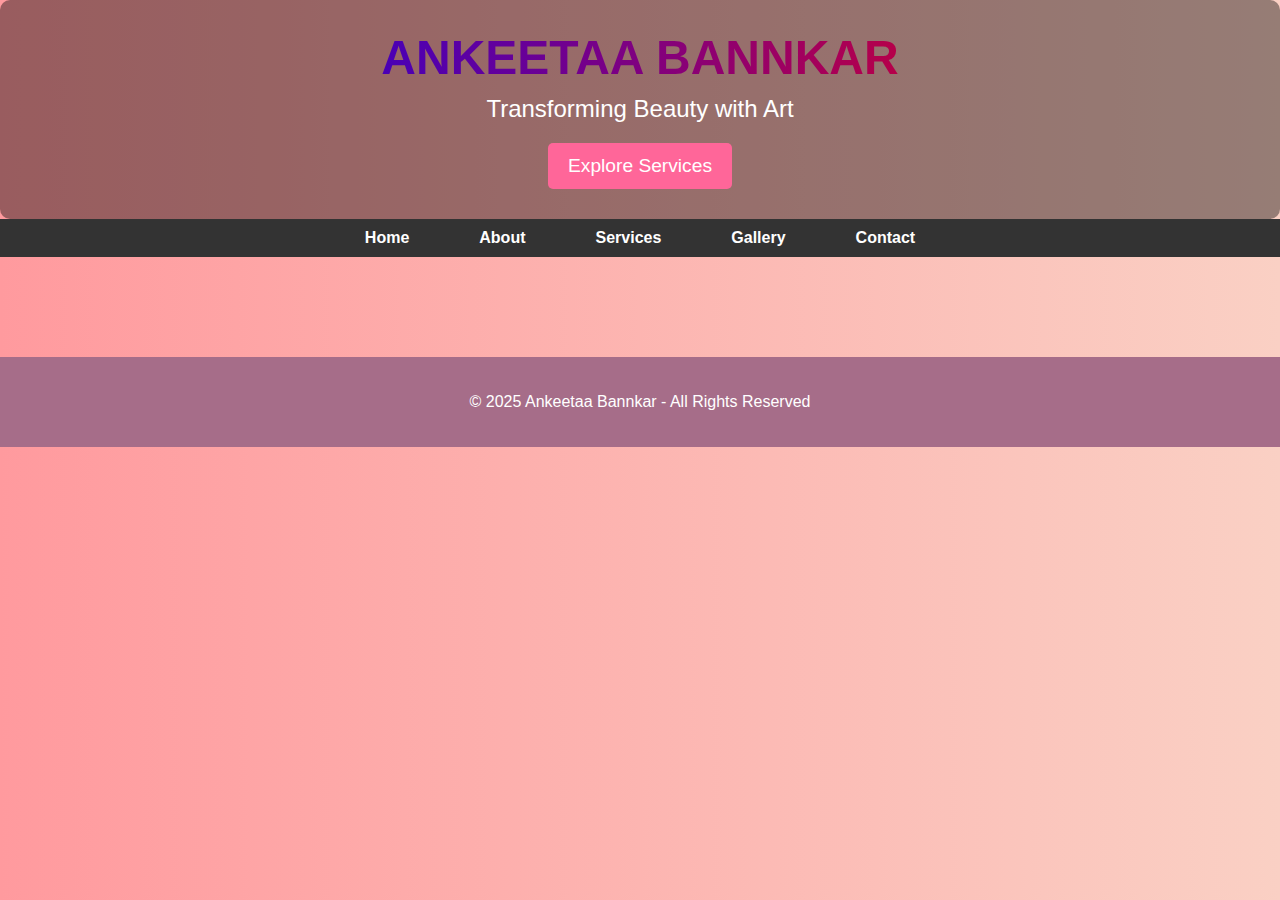
<file: index.html>
<!DOCTYPE html>
<html lang="en">
<head>
    <meta charset="UTF-8">
    <meta name="viewport" content="width=device-width, initial-scale=1.0">
    <title>Ankeetaa Bannkar - Makeup Artist</title>
    <link rel="stylesheet" href="styles.css">
</head>
        <div class="hero-overlay">
            <h1>Ankeetaa Bannkar</h1>
            <p>Transforming Beauty with Art</p>
            <a href="services.html" class="btn">Explore Services</a>
        </div>
    </header>

    <nav class="navbar">
        <ul>
            <li><a href="index.html">Home</a></li>
            <li><a href="about.html">About</a></li>
            <li><a href="services.html">Services</a></li>
            <li><a href="gallery.html">Gallery</a></li>
            <li><a href="contact.html">Contact</a></li>
        </ul>
    </nav>

 <!-- Gallery Section -->
 <section class="gallery">
    <h2></h2>
    <div class="gallery-slider">
        <div class="slide active">
            <img src="img1.jpg" alt="Makeup Image">
        </div>
        <div class="slide">
            <img src="img2.jpg" alt="Makeup Image">
        </div>
        <div class="slide">
            <img src="img3.jpg" alt="Makeup Image">
        </div>
        <div class="slide">
            <img src="img4.jpg" alt="Makeup Image">
        </div>
    </div>
</section>

    <footer>
        <p>&copy; 2025 Ankeetaa Bannkar - All Rights Reserved</p>
    </footer>

</body>
</html>
</file>
<file: styles.css>
/* General Styles */
body {
    font-family: 'Poppins', sans-serif;
    margin: 0;
    padding: 0;
    background: linear-gradient(to right, #ff9a9e, #fad0c4);
}

/* Header Styles */
header {
    background: linear-gradient(135deg, #a66d89, #880e37);
    padding: 20px;
    color: white;
    text-align: center;
}

header h1 a {
    color: rgb(255, 33, 33);
    text-decoration: none;
    font-size: 28px;
    font-weight: bold;
}

header p {
    font-size: 16px;
    font-style: italic;
}

/* Navigation Styles */
.navbar ul {
    list-style: none;
    padding: 0;
    background: #333;
    margin: 0;
    display: flex;
    justify-content: center;
}

.navbar ul li {
    display: inline;
    margin: 0 20px;
}

.navbar ul li a {
    text-decoration: none;
    color: white;
    font-weight: bold;
    padding: 10px 15px;
    display: inline-block;
    transition: 0.3s;
}

.navbar ul li a:hover {
    background: #ff6699;
    border-radius: 5px;
}

/* Services Page */
.services-container {
    max-width: 900px;
    margin: 40px auto;
    padding: 30px;
    background: white;
    border-radius: 10px;
    box-shadow: 0px 4px 10px rgba(0, 0, 0, 0.1);
}

.services-container h2 {
    font-size: 28px;
    color: #a66d89;
    margin-bottom: 20px;
}

.services-list {
    list-style: none;
    padding: 0;
}

.services-list li {
    background: #fff;
    margin: 15px 0;
    padding: 15px;
    border-radius: 8px;
    box-shadow: 0px 2px 5px rgba(0, 0, 0, 0.1);
    font-size: 18px;
    font-weight: bold;
    transition: transform 0.3s ease-in-out;
}

.services-list li a {
    text-decoration: none;
    color: #333;
}

.services-list li:hover {
    transform: translateY(-5px);
    background-color: #ffe6ea;
}

/* Package Page Styles */
.package-container {
    max-width: 800px;
    margin: 40px auto;
    padding: 30px;
    background: white;
    border-radius: 12px;
    box-shadow: 0px 5px 15px rgba(0, 0, 0, 0.1);
    text-align: center;
}

.package-container h2 {
    font-size: 30px;
    color: #a66d89;
    margin-bottom: 20px;
    font-weight: bold;
}

.package-container img {
    width: 100%;
    max-height: fit-content;
    object-fit: cover;
    border-radius: 10px;
    box-shadow: 0px 4px 10px rgba(0, 0, 0, 0.2);
    transition: transform 0.3s ease-in-out;
}

.package-container img:hover {
    transform: scale(1.05);
}

.package-details {
    text-align: left;
    padding: 20px;
}

.package-details ul {
    list-style: none;
    padding: 0;
}

.package-details ul li {
    font-size: 18px;
    margin: 10px 0;
    padding: 10px;
    background: #ffe6ea;
    border-radius: 8px;
    box-shadow: 0px 2px 5px rgba(0, 0, 0, 0.1);
    transition: transform 0.3s ease-in-out;
}

.package-details ul li:hover {
    transform: translateX(10px);
    background-color: #ffccd6;
}

/* Book Now Button */
.book-now {
    display: inline-block;
    background: #ff6699;
    color: white;
    font-size: 18px;
    font-weight: bold;
    padding: 12px 20px;
    margin-top: 20px;
    border-radius: 8px;
    text-decoration: none;
    transition: 0.3s;
}

.book-now:hover {
    background: #a66d89;
    transform: scale(1.1);
}

/* Responsive Design */
@media (max-width: 768px) {
    .package-container {
        width: 90%;
        padding: 20px;
    }

    .package-container img {
        max-height: 300px;
    }
}


/* Gallery Section */
.gallery {
    text-align: center;
    margin: 50px 0;
}

/* Slideshow Container */
.gallery-slider {
    position: relative;
    max-width: 500px;
    /* Adjust size as needed */
    height: 800 px;
    /* Ensure proper height */
    margin: auto;
    overflow: hidden;
}

/* Slide Styling */
.slide {
    position: absolute;
    width: 100%;
    height: 100%;
    opacity: 0;
    transition: opacity 1.5s ease-in-out;
    /* Smooth dissolve effect */
}

/* Ensure Images Fill Container */
.slide img {
    width: 100%;
    height: 100%;
    object-fit: cover;
    border-radius: 10px;
    box-shadow: 0px 4px 8px rgba(0, 0, 0, 0.2);
}

/* Show Active Slide */
.slide.active {
    opacity: 1;
}



/* Contact Section */
.contact-section {
    display: flex;
    justify-content: center;
    align-items: center;
    height: 100vh;
}

.contact-form-container {
    background: rgba(255, 255, 255, 0.1);
    padding: 40px;
    border-radius: 15px;
    backdrop-filter: blur(10px);
    box-shadow: 0px 4px 10px rgba(0, 0, 0, 0.2);
    text-align: center;
    width: 400px;
}

.contact-form-container h2 {
    color: #fff;
    font-size: 2rem;
}

.contact-form-container p {
    color: #fff;
    margin-bottom: 20px;
}

/* Form Styles */
.contact-form {
    display: flex;
    flex-direction: column;
}

.input-group {
    position: relative;
    margin: 15px 0;
}

.input-group input,
.input-group textarea {
    width: 100%;
    padding: 12px;
    border: none;
    border-radius: 5px;
    background: rgba(255, 255, 255, 0.2);
    color: white;
    font-size: 1rem;
    outline: none;
}

.input-group textarea {
    resize: none;
    height: 100px;
}

.input-group label {
    position: absolute;
    top: 50%;
    left: 12px;
    transform: translateY(-50%);
    color: rgba(255, 255, 255, 0.8);
    transition: all 0.3s ease;
}

.input-group input:focus+label,
.input-group textarea:focus+label,
.input-group input:valid+label,
.input-group textarea:valid+label {
    top: 5px;
    font-size: 0.9rem;
    color: #ff6699;
}

/* Button */
.contact-form button {
    background: #ff6699;
    color: white;
    padding: 12px;
    border: none;
    border-radius: 5px;
    font-size: 1.2rem;
    cursor: pointer;
    transition: 0.3s;
}

.contact-form button:hover {
    background: #d14775;
}

/* Social Media Links */
.social-links {
    margin-top: 20px;
}

.social-links a {
    font-size: 2rem;
    color: white;
    margin: 0 15px;
    transition: 0.3s;
    display: inline-block;
}

.social-links a:hover {
    color: #ff6699;
    transform: scale(1.2);
}

/* Map Section */
.map-container {
    text-align: center;
    padding: 50px 0;
}

.map-container h2 {
    font-size: 2rem;
    color: #ff6699;
    margin-bottom: 20px;
}

/* Footer */
footer {
    text-align: center;
    padding: 20px;
    background: #a66d89;
    color: white;
}


/* Responsive Design */
@media (max-width: 768px) {
    .navbar ul {
        flex-direction: column;
    }

    .gallery img {
        width: 180px;
    }

    .services-container {
        width: 90%;
        padding: 20px;
    }
}

/* About Me Page Styles */
.about-hero {
    background: url('about-banner.jpg') center/cover no-repeat;
    height: 60vh;
    display: flex;
    align-items: center;
    justify-content: center;
    text-align: center;
    color: white;
    font-size: 2rem;
    font-weight: bold;
    position: relative;
}

.about-hero::after {
    content: "";
    position: absolute;
    top: 0;
    left: 0;
    width: 100%;
    height: 100%;
    background: rgba(0, 0, 0, 0.5);
}

.about-content {
    z-index: 2;
    position: relative;
}

.about-content span {
    color: #ff6699;
}

.about-container {
    display: flex;
    justify-content: space-between;
    align-items: center;
    max-width: 1100px;
    margin: 50px auto;
    padding: 20px;
}

.about-text {
    width: 55%;
}

.about-text h2 {
    font-size: 2.2rem;
    color: #a66d89;
}

.about-text p {
    font-size: 1.1rem;
    line-height: 1.8;
    color: #444;
}

.about-image {
    width: 40%;
}

.about-image img {
    width: 100%;
    border-radius: 12px;
    box-shadow: 0px 5px 15px rgba(0, 0, 0, 0.1);
    transition: transform 0.3s ease-in-out;
}

.about-image img:hover {
    transform: scale(1.05);
}

/* Achievements Section */
.achievements {
    text-align: center;
    padding: 50px 0;
    background: #f9f9f9;
}

.achievements h2 {
    font-size: 2rem;
    color: #ff6699;
}

.achievements-grid {
    display: flex;
    justify-content: center;
    gap: 30px;
    margin-top: 20px;
}

.achievement-item {
    background: white;
    padding: 20px;
    border-radius: 10px;
    box-shadow: 0px 5px 15px rgba(0, 0, 0, 0.1);
    width: 250px;
}

.achievement-item h3 {
    color: #a66d89;
    font-size: 1.5rem;
}

/* Testimonials */
.testimonials {
    text-align: center;
    padding: 50px;
    background: white;
}

.testimonials h2 {
    color: #a66d89;
    font-size: 2rem;
}

.testimonial {
    max-width: 600px;
    margin: 20px auto;
    font-size: 1.2rem;
    font-style: italic;
    color: #444;
}

/* Call to Action */
.cta {
    text-align: center;
    padding: 50px;
    background: #ff6699;
    color: white;
}

.cta h2 {
    font-size: 2rem;
}

.cta p {
    font-size: 1.2rem;
}

.btn {
    display: inline-block;
    background: white;
    color: #ff6699;
    padding: 12px 20px;
    font-size: 18px;
    border-radius: 8px;
    text-decoration: none;
    margin-top: 10px;
    transition: 0.3s;
}

.btn:hover {
    background: #fff4f4;
}


/* Overlay to add a slight dark effect for better readability */
.hero-overlay {
    position: relative;
    text-align: center;
    color: #fff;
    /* White text */
    background: rgba(0, 0, 0, 0.4);
    /* Dark semi-transparent background */
    padding: 30px;
    border-radius: 10px;
    z-index: 1;
}

/* Heading and Button Styling */
.hero-overlay h1 {
    font-size: 3rem;
    margin: 0;
    text-transform: uppercase;
    font-weight: bold;
}

.hero-overlay p {
    font-size: 1.5rem;
    margin: 10px 0;
}

.btn {
    display: inline-block;
    background: #ff6699;
    color: white;
    padding: 12px 20px;
    border-radius: 5px;
    text-decoration: none;
    font-size: 1.2rem;
    margin-top: 10px;
    transition: background 0.3s ease;
}

.btn:hover {
    background: #cc527a;
}

/* RESPONSIVE ADJUSTMENTS */
@media (max-width: 768px) {
    .hero-overlay {
        padding: 20px;
    }

    .hero-overlay h1 {
        font-size: 2rem;
    }

    .hero-overlay p {
        font-size: 1.2rem;
    }

    .btn {
        font-size: 1rem;
        padding: 10px 16px;
    }
}

h1 {
    font-size: 100px;
    font-weight: 900;
    text-align: center;
    background: linear-gradient(to right, Blue, red);
    color: transparent;
    -webkit-background-clip: text;
}

/* Social Media Icons */
.social-links {
    display: flex;
    justify-content: center;
    gap: 20px;
    margin-top: 20px;
}

.social-links a {
    text-decoration: none;
    font-size: 24px;
    color: #333;
    transition: color 0.3s ease-in-out;
}

.social-links a:hover {
    color: #e91e63;
}

/* Social Media Icons with Text */
.Social-Icon {
    display: flex;
    justify-content: center;
    align-items: center;
    gap: 15px;
    /* Space between each social media link */
    margin-top: 20px;
}

.Social-Icon a {
    display: flex;
    align-items: center;
    text-decoration: none;
    font-size: 14px;
    /* Adjust text size */
    color: #333;
    font-weight: bold;
    transition: color 0.3s ease-in-out;
}

/* Icon Styling */
.Social-Icon img {
    width: 50px;
    /* Set icon size */
    height: 50px;
    margin-right: 5px;
    /* Space between icon and text */
    object-fit: contain;
    transition: transform 0.3s ease-in-out;
    /* Smooth zoom effect */
}

/* Zoom Effect on Hover */
.Social-Icon a:hover img {
    transform: scale(1.3);
    /* Slightly enlarges the icon */
}

/* Text Color Change on Hover */
.Social-Icon a:hover {
    color: #e91e63;
}
</file>
